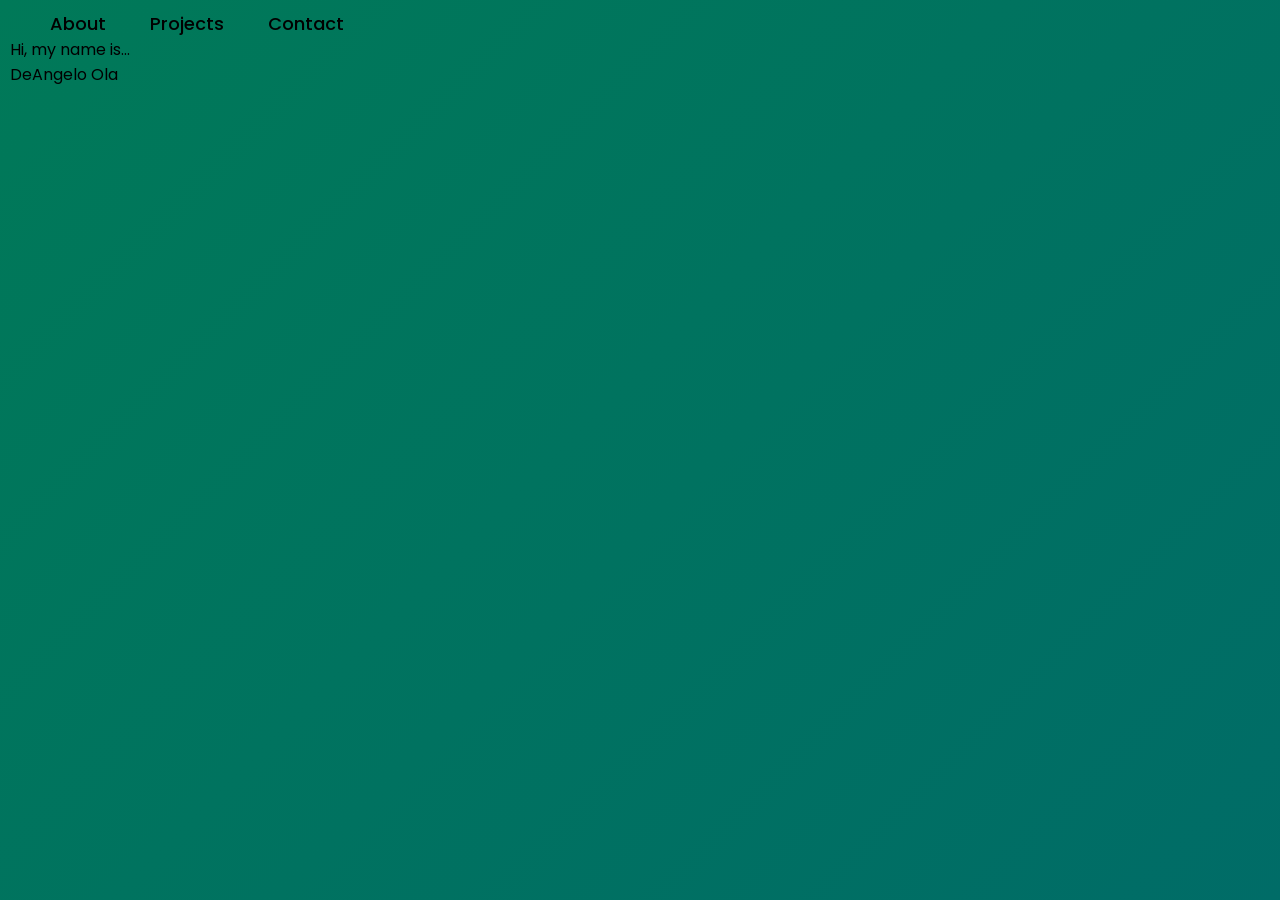
<file: client/index.html>
<!DOCTYPE html>
<html lang="en">
<head>
    <meta charset="UTF-8">
    <meta name="viewport" content="width=device-width, initial-scale=1.0">
    <link rel="stylesheet" href="./stylesheet.css">
    <title>DeAngelo's Portfolio</title>
</head>
<body>
    <nav class="nav-bar">
        <a href="#about">About</a>
        <a href="#projects">Projects</a>
        <a href="#contact">Contact</a>
    </nav>

    <header>Hi, my name is...</header>
    <header>DeAngelo Ola</header>
    <section name="intro">

    </section>
</body>
</html>
</file>
<file: client/stylesheet.css>
@import url("https://fonts.googleapis.com/css?family=Poppins");


* {
    margin: 0;
    padding: 0;
    box-sizing: border-box;
    border: none;
    outline: none;
    font-family: poppins;
}

body {
    min-height: 100vh;
    background: linear-gradient(135deg, #007958, #006C67 );
    padding: 10px;
}

.header {
    width: 100%;
    padding: 20px 100px;
    display: flex;
    justify-content: center;
    align-items: center;
    z-index: 100;
}

.nav-bar a{
    position: relative;
    font-size: 18px;
    color: black;
    font-weight: 500;
    text-decoration: none;
    margin-left: 40px;
}

.nav-bar a::before {
    content: ' ';
    position: absolute;
    top: 100%;
    left: 0;
    width: 0;
    height: 2px;
    background: white;
    transition: .3s;
}

.nav-bar a:hover::before {
    width: 100%;
}
</file>
